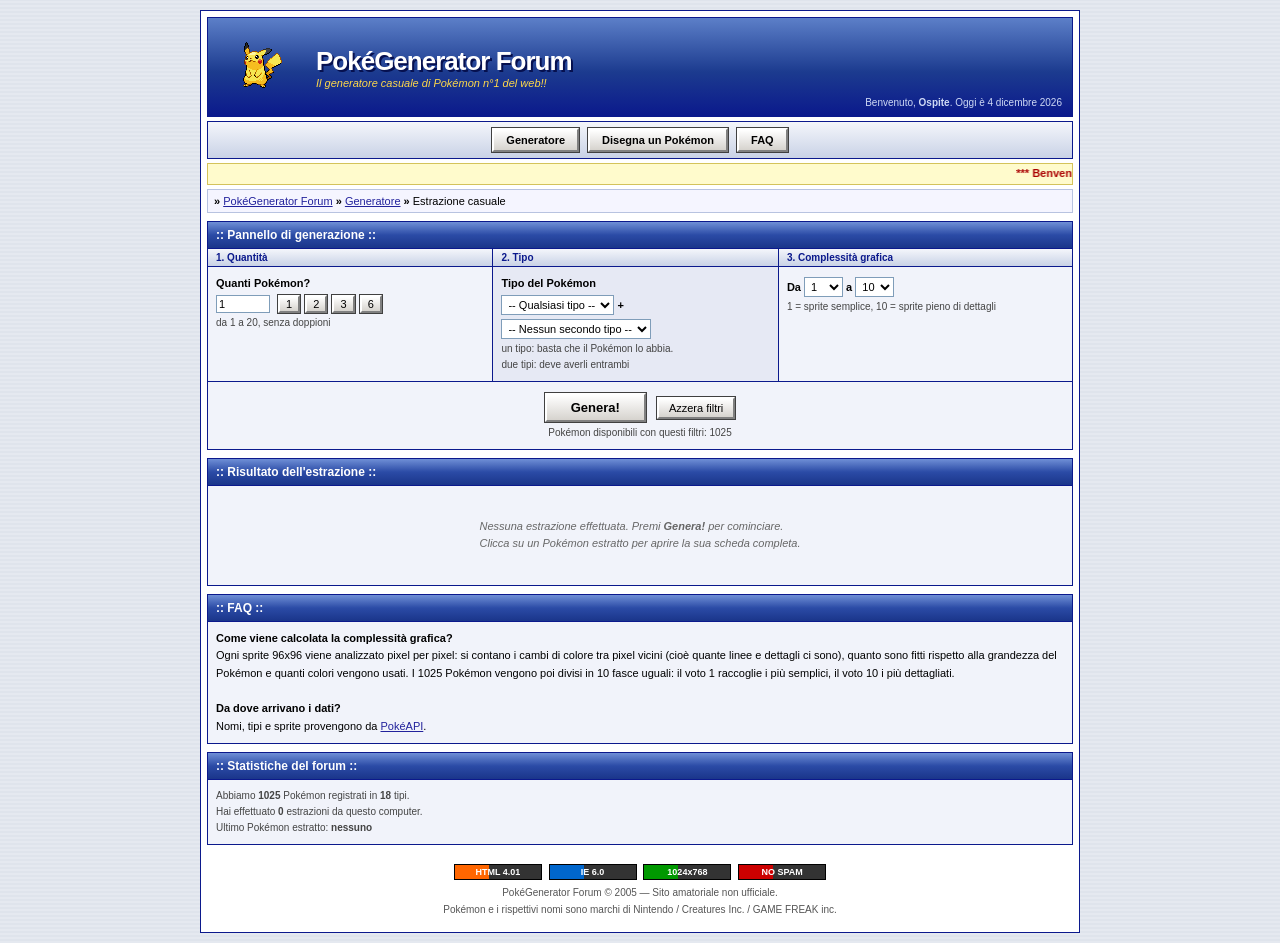
<file: index.html>
<!DOCTYPE html>
<html lang="it">
<head>
<meta charset="utf-8">
<meta name="viewport" content="width=device-width, initial-scale=1">
<title>PokéGenerator Forum :: Generatore casuale di Pokémon</title>
<meta name="description" content="Genera Pokémon casuali filtrando per quantità, tipo e complessità grafica dello sprite.">
<link rel="icon" href="sprites/25.png">
<link rel="stylesheet" href="style.css?v=5">
</head>
<body>
<table class="wrap" cellspacing="0" cellpadding="0" align="center"><tr><td>

  <table class="header" cellspacing="0" cellpadding="0" width="100%"><tr>
    <td class="logo-cell"><img src="sprites/25.png" width="96" height="96" alt="" class="px"></td>
    <td>
      <h1>PokéGenerator Forum</h1>
      <div class="tagline">Il generatore casuale di Pokémon n°1 del web!!</div>
    </td>
    <td class="header-links">
      <span class="small">Benvenuto, <b>Ospite</b>. Oggi è <span id="today"></span></span>
    </td>
  </tr></table>

  <div class="navbar"><a href="index.html">Generatore</a> <a href="draw.html">Disegna un Pokémon</a> <a href="index.html#faq">FAQ</a></div>

  <div class="marquee"><marquee scrollamount="4">*** Benvenuto su PokéGenerator Forum! *** 1025 Pokémon in archivio *** 18 tipi *** complessità grafica da 1 a 10 *** Sito ottimizzato per 1024x768 *** Firma il guestbook!! ***</marquee></div>

  <div class="breadcrumb"><b>&raquo;</b> <a href="#">PokéGenerator Forum</a> <b>&raquo;</b> <a href="#genera">Generatore</a> <b>&raquo;</b> Estrazione casuale</div>

  <a name="genera"></a>
  <table class="box" cellspacing="1" cellpadding="0" width="100%">
    <tr><th colspan="3" class="cat">:: Pannello di generazione ::</th></tr>
    <tr class="subhead">
      <td width="33%">1. Quantità</td>
      <td width="33%">2. Tipo</td>
      <td width="34%">3. Complessità grafica</td>
    </tr>
    <tr class="row">
      <td>
        <label for="qty">Quanti Pokémon?</label><br>
        <input type="number" id="qty" min="1" max="20" value="1" size="3">
        <div class="quick">
          <button type="button" class="btn mini" data-qty="1">1</button>
          <button type="button" class="btn mini" data-qty="2">2</button>
          <button type="button" class="btn mini" data-qty="3">3</button>
          <button type="button" class="btn mini" data-qty="6">6</button>
        </div>
        <div class="small">da 1 a 20, senza doppioni</div>
      </td>
      <td>
        <label for="type">Tipo del Pokémon</label><br>
        <select id="type"></select>
        <label for="type2">+</label>
        <select id="type2"></select>
        <div class="small">un tipo: basta che il Pokémon lo abbia.<br>due tipi: deve averli entrambi</div>
      </td>
      <td>
        <label for="cmin">Da</label>
        <select id="cmin"></select>
        <label for="cmax">a</label>
        <select id="cmax"></select>
        <div class="small">1 = sprite semplice, 10 = sprite pieno di dettagli</div>
      </td>
    </tr>
    <tr class="row">
      <td colspan="3" class="center">
        <button type="button" id="go" class="btn big">Genera!</button>
        <button type="button" id="reset" class="btn">Azzera filtri</button>
        <div class="small" id="pool"></div>
      </td>
    </tr>
  </table>

  <div id="notice" class="notice" hidden></div>

  <table class="box" cellspacing="1" cellpadding="0" width="100%">
    <tr><th class="cat">:: Risultato dell'estrazione ::</th></tr>
    <tr class="row"><td>
      <div id="results" class="results">
        <div class="empty">Nessuna estrazione effettuata. Premi <b>Genera!</b> per cominciare.<br>Clicca su un Pokémon estratto per aprire la sua scheda completa.</div>
      </div>
    </td></tr>
  </table>

  <a name="faq"></a>
  <table class="box" cellspacing="1" cellpadding="0" width="100%">
    <tr><th class="cat">:: FAQ ::</th></tr>
    <tr class="row"><td>
      <b>Come viene calcolata la complessità grafica?</b><br>
      Ogni sprite 96x96 viene analizzato pixel per pixel: si contano i cambi di colore tra pixel vicini
      (cioè quante linee e dettagli ci sono), quanto sono fitti rispetto alla grandezza del Pokémon e
      quanti colori vengono usati. I 1025 Pokémon vengono poi divisi in 10 fasce uguali:
      il voto 1 raccoglie i più semplici, il voto 10 i più dettagliati.<br><br>
      <b>Da dove arrivano i dati?</b><br>
      Nomi, tipi e sprite provengono da <a href="https://pokeapi.co/">PokéAPI</a>.
    </td></tr>
  </table>

  <a name="stats"></a>
  <table class="box" cellspacing="1" cellpadding="0" width="100%">
    <tr><th class="cat">:: Statistiche del forum ::</th></tr>
    <tr class="row"><td class="small">
      Abbiamo <b>1025</b> Pokémon registrati in <b>18</b> tipi.<br>
      Hai effettuato <b id="draws">0</b> estrazioni da questo computer.<br>
      Ultimo Pokémon estratto: <b id="last">nessuno</b>
    </td></tr>
  </table>

  <div class="footer">
    <span class="badge b1">HTML 4.01</span>
    <span class="badge b2">IE 6.0</span>
    <span class="badge b3">1024x768</span>
    <span class="badge b4">NO SPAM</span>
    <br>
    PokéGenerator Forum &copy; 2005 &mdash; Sito amatoriale non ufficiale.<br>
    Pokémon e i rispettivi nomi sono marchi di Nintendo / Creatures Inc. / GAME FREAK inc.
  </div>

</td></tr></table>

<script src="data/pokemon.js?v=5"></script>
<script src="common.js?v=5"></script>
<script src="script.js?v=5"></script>
</body>
</html>
</file>
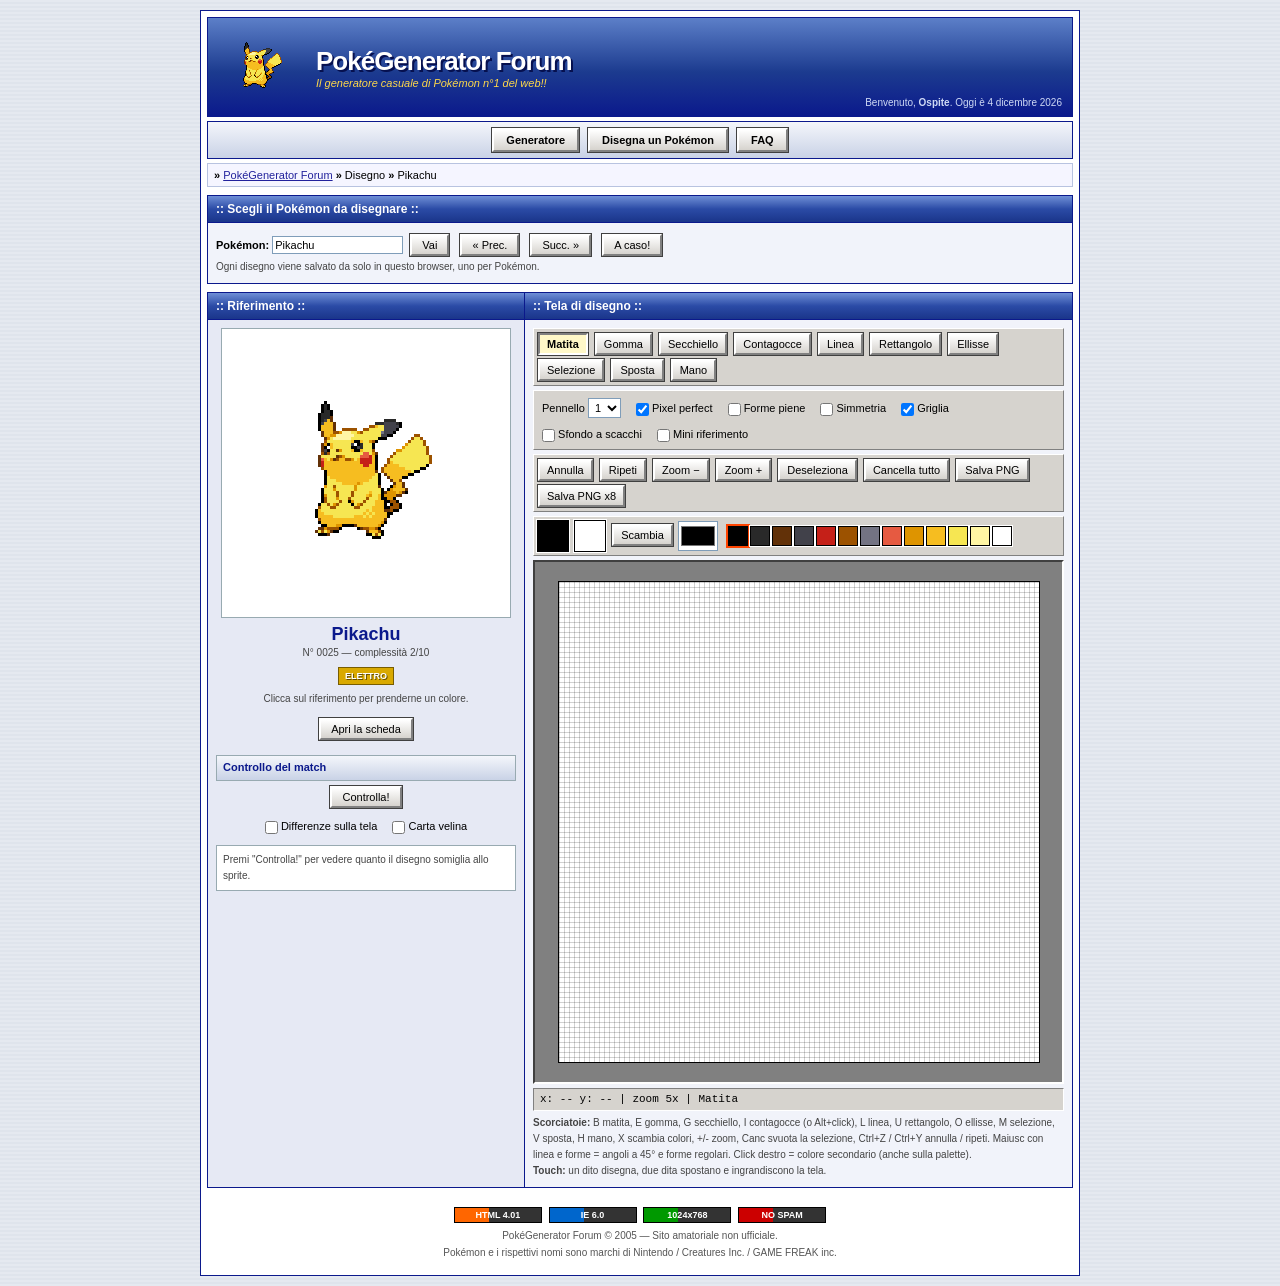
<file: draw.html>
<!DOCTYPE html>
<html lang="it">
<head>
<meta charset="utf-8">
<meta name="viewport" content="width=device-width, initial-scale=1">
<title>PokéGenerator Forum :: Disegno</title>
<meta name="description" content="Genera Pokémon casuali filtrando per quantità, tipo e complessità grafica dello sprite.">
<link rel="icon" href="sprites/25.png">
<link rel="stylesheet" href="style.css?v=5">
</head>
<body>
<table class="wrap" cellspacing="0" cellpadding="0" align="center"><tr><td>

  <table class="header" cellspacing="0" cellpadding="0" width="100%"><tr>
    <td class="logo-cell"><img src="sprites/25.png" width="96" height="96" alt="" class="px"></td>
    <td>
      <h1>PokéGenerator Forum</h1>
      <div class="tagline">Il generatore casuale di Pokémon n°1 del web!!</div>
    </td>
    <td class="header-links">
      <span class="small">Benvenuto, <b>Ospite</b>. Oggi è <span id="today"></span></span>
    </td>
  </tr></table>

  <div class="navbar"><a href="index.html">Generatore</a> <a href="draw.html">Disegna un Pokémon</a> <a href="index.html#faq">FAQ</a></div>

  <div class="breadcrumb"><b>&raquo;</b> <a href="index.html">PokéGenerator Forum</a> <b>&raquo;</b> Disegno <b>&raquo;</b> <span id="crumb"></span></div>

  <table class="box" cellspacing="1" cellpadding="0" width="100%">
    <tr><th class="cat">:: Scegli il Pokémon da disegnare ::</th></tr>
    <tr class="row"><td>
      <label for="pick">Pokémon:</label>
      <input type="text" id="pick" list="names" size="18" placeholder="nome o numero" autocomplete="off">
      <datalist id="names"></datalist>
      <button type="button" class="btn" id="pick-go">Vai</button>
      <button type="button" class="btn" id="pick-prev">&laquo; Prec.</button>
      <button type="button" class="btn" id="pick-next">Succ. &raquo;</button>
      <button type="button" class="btn" id="pick-random">A caso!</button>
      <div class="small">Ogni disegno viene salvato da solo in questo browser, uno per Pokémon.</div>
    </td></tr>
  </table>

  <table class="box draw" cellspacing="1" cellpadding="0" width="100%">
    <tr>
      <th class="cat">:: Riferimento ::</th>
      <th class="cat">:: Tela di disegno ::</th>
    </tr>
    <tr class="row">
      <td class="draw-left">
        <div class="ref-wrap" id="ref-wrap">
          <canvas id="ref" width="96" height="96" class="px"></canvas>
          <div id="ref-marker" class="ref-marker" hidden></div>
        </div>
        <div class="name" id="name"></div>
        <div class="small" id="number"></div>
        <div class="types" id="types"></div>
        <div class="small">Clicca sul riferimento per prenderne un colore.</div>
        <div class="navlinks"><a id="sheet" class="btn" target="_blank">Apri la scheda</a></div>

        <div class="subtitle">Controllo del match</div>
        <button type="button" class="btn" id="check">Controlla!</button>
        <div class="checks">
          <label class="opt"><input type="checkbox" id="opt-diff"> Differenze sulla tela</label>
          <label class="opt"><input type="checkbox" id="opt-onion"> Carta velina</label>
        </div>
        <div id="score" class="score small">Premi <b>Controlla!</b> per vedere quanto il disegno somiglia allo sprite.</div>
        <div class="legend small" id="legend" hidden>
          <span class="key k-ok"></span> giusto
          <span class="key k-color"></span> colore sbagliato<br>
          <span class="key k-miss"></span> mancante
          <span class="key k-extra"></span> di troppo
        </div>
      </td>
      <td class="draw-right">
        <div class="toolbar" id="tools">
          <button type="button" class="btn tool" data-tool="pencil" title="Matita (B)">Matita</button>
          <button type="button" class="btn tool" data-tool="eraser" title="Gomma (E)">Gomma</button>
          <button type="button" class="btn tool" data-tool="bucket" title="Secchiello (G)">Secchiello</button>
          <button type="button" class="btn tool" data-tool="picker" title="Contagocce (I)">Contagocce</button>
          <button type="button" class="btn tool" data-tool="line" title="Linea (L)">Linea</button>
          <button type="button" class="btn tool" data-tool="rect" title="Rettangolo (U)">Rettangolo</button>
          <button type="button" class="btn tool" data-tool="ellipse" title="Ellisse (O)">Ellisse</button>
          <button type="button" class="btn tool" data-tool="select" title="Selezione (M)">Selezione</button>
          <button type="button" class="btn tool" data-tool="move" title="Sposta (V)">Sposta</button>
          <button type="button" class="btn tool" data-tool="hand" title="Mano (H)">Mano</button>
        </div>
        <div class="toolbar options">
          <label class="opt">Pennello <select id="size"></select></label>
          <label class="opt"><input type="checkbox" id="opt-perfect" checked> Pixel perfect</label>
          <label class="opt"><input type="checkbox" id="opt-fill"> Forme piene</label>
          <label class="opt"><input type="checkbox" id="opt-sym"> Simmetria</label>
          <label class="opt"><input type="checkbox" id="opt-grid" checked> Griglia</label>
          <label class="opt"><input type="checkbox" id="opt-checker"> Sfondo a scacchi</label>
          <label class="opt"><input type="checkbox" id="opt-mini"> Mini riferimento</label>
        </div>
        <div class="toolbar">
          <button type="button" class="btn" id="undo" title="Annulla (Ctrl+Z)">Annulla</button>
          <button type="button" class="btn" id="redo" title="Ripeti (Ctrl+Y)">Ripeti</button>
          <button type="button" class="btn" id="zoom-out" title="Riduci (-)">Zoom &minus;</button>
          <button type="button" class="btn" id="zoom-in" title="Ingrandisci (+)">Zoom +</button>
          <button type="button" class="btn" id="deselect" title="Deseleziona (Ctrl+D)">Deseleziona</button>
          <button type="button" class="btn" id="clear">Cancella tutto</button>
          <button type="button" class="btn" id="export">Salva PNG</button>
          <button type="button" class="btn" id="export-big">Salva PNG x8</button>
        </div>

        <div class="toolbar colors">
          <span class="swatch big" id="fg" title="Colore primario (click sinistro)"></span>
          <span class="swatch big" id="bg" title="Colore secondario (click destro)"></span>
          <button type="button" class="btn mini" id="swap" title="Scambia i colori (X)">Scambia</button>
          <input type="color" id="custom" title="Scegli un colore libero">
          <span class="palette" id="palette" title="Palette dello sprite: click = primario, click destro = secondario"></span>
        </div>

        <div class="viewport-wrap">
          <img id="mini" class="mini-ref px" alt="" hidden>
          <div class="viewport" id="viewport">
          <div class="stage" id="stage">
            <img id="onion" class="layer px" alt="" hidden>
            <canvas id="canvas" class="layer px" width="96" height="96"></canvas>
            <canvas id="diff" class="layer px" width="96" height="96" hidden></canvas>
            <canvas id="preview" class="layer px" width="96" height="96"></canvas>
            <div id="grid" class="layer grid"></div>
            <div id="axis" class="axis" hidden></div>
            <div id="marquee" class="marquee-sel" hidden></div>
          </div>
        </div>
        </div>
        <div class="statusbar" id="status">&nbsp;</div>
        <div class="small">
          <b>Scorciatoie:</b> B matita, E gomma, G secchiello, I contagocce (o Alt+click), L linea, U rettangolo, O ellisse,
          M selezione, V sposta, H mano, X scambia colori, +/- zoom, Canc svuota la selezione, Ctrl+Z / Ctrl+Y annulla / ripeti.
          Maiusc con linea e forme = angoli a 45° e forme regolari. Click destro = colore secondario (anche sulla palette).<br>
          <b>Touch:</b> un dito disegna, due dita spostano e ingrandiscono la tela.
        </div>
      </td>
    </tr>
  </table>

  <div class="footer">
    <span class="badge b1">HTML 4.01</span>
    <span class="badge b2">IE 6.0</span>
    <span class="badge b3">1024x768</span>
    <span class="badge b4">NO SPAM</span>
    <br>
    PokéGenerator Forum &copy; 2005 &mdash; Sito amatoriale non ufficiale.<br>
    Pokémon e i rispettivi nomi sono marchi di Nintendo / Creatures Inc. / GAME FREAK inc.
  </div>

</td></tr></table>

<script src="data/pokemon.js?v=5"></script>
<script src="common.js?v=5"></script>
<script src="draw.js?v=5"></script>
</body>
</html>
</file>
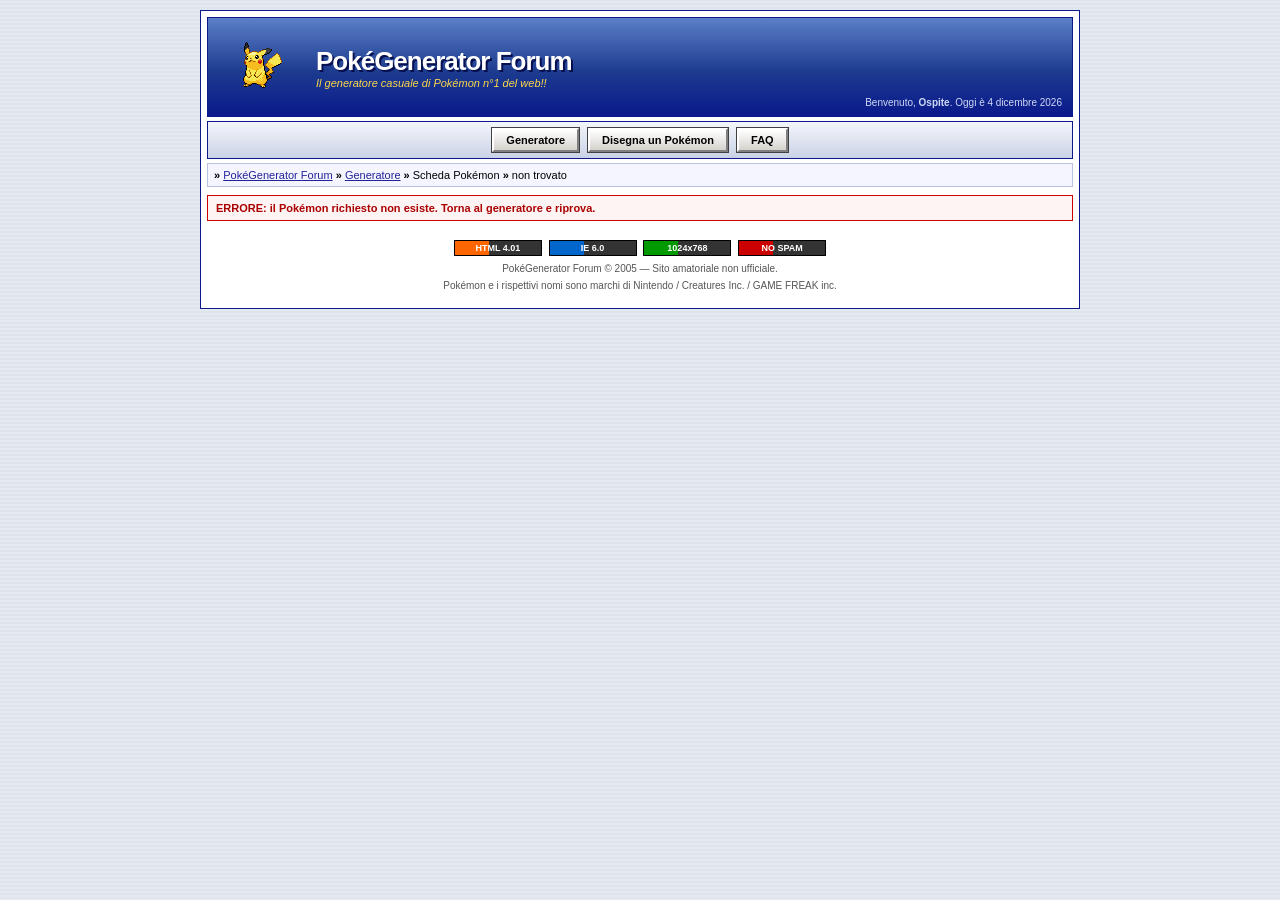
<file: pokemon.html>
<!DOCTYPE html>
<html lang="it">
<head>
<meta charset="utf-8">
<meta name="viewport" content="width=device-width, initial-scale=1">
<title>PokéGenerator Forum :: Scheda Pokémon</title>
<meta name="description" content="Genera Pokémon casuali filtrando per quantità, tipo e complessità grafica dello sprite.">
<link rel="icon" href="sprites/25.png">
<link rel="stylesheet" href="style.css?v=5">
</head>
<body>
<table class="wrap" cellspacing="0" cellpadding="0" align="center"><tr><td>

  <table class="header" cellspacing="0" cellpadding="0" width="100%"><tr>
    <td class="logo-cell"><img src="sprites/25.png" width="96" height="96" alt="" class="px"></td>
    <td>
      <h1>PokéGenerator Forum</h1>
      <div class="tagline">Il generatore casuale di Pokémon n°1 del web!!</div>
    </td>
    <td class="header-links">
      <span class="small">Benvenuto, <b>Ospite</b>. Oggi è <span id="today"></span></span>
    </td>
  </tr></table>

  <div class="navbar"><a href="index.html">Generatore</a> <a href="draw.html" id="nav-draw">Disegna un Pokémon</a> <a href="index.html#faq">FAQ</a></div>

  <div class="breadcrumb"><b>&raquo;</b> <a href="index.html">PokéGenerator Forum</a> <b>&raquo;</b> <a href="index.html">Generatore</a> <b>&raquo;</b> Scheda Pokémon <b>&raquo;</b> <span id="crumb"></span></div>

  <div id="notice" class="notice" hidden></div>

  <table class="box profile" cellspacing="1" cellpadding="0" width="100%" id="profile">
    <tr><th colspan="2" class="cat">:: Scheda Pokémon: <span id="title"></span> ::</th></tr>
    <tr class="row">
      <td class="profile-left">
        <div class="avatar"><img id="sprite" class="px" width="288" height="288" alt=""></div>
        <div class="name" id="name"></div>
        <div class="small" id="number"></div>
        <div class="types" id="types"></div>
        <div class="navlinks">
          <a id="prev" class="btn">&laquo; Prec.</a>
          <a id="next" class="btn">Succ. &raquo;</a>
        </div>
        <div class="navlinks"><a id="draw" class="btn">Disegna questo Pokémon</a></div>
      </td>
      <td class="profile-right">
        <table class="info" cellspacing="0" cellpadding="0" width="100%">
          <tr><th>Categoria</th><td id="genus"></td></tr>
          <tr><th>Descrizione</th><td id="desc"></td></tr>
          <tr><th>Altezza</th><td id="height"></td></tr>
          <tr><th>Peso</th><td id="weight"></td></tr>
          <tr><th>Abilità</th><td id="abilities"></td></tr>
          <tr><th>Generazione</th><td id="gen"></td></tr>
          <tr><th>Sesso</th><td id="gender"></td></tr>
          <tr><th>Tasso di cattura</th><td id="capture"></td></tr>
          <tr><th>Evoluzione</th><td id="evo"></td></tr>
          <tr><th>Complessità grafica</th><td id="cx"></td></tr>
        </table>
        <div class="subtitle">Statistiche base</div>
        <table class="stats" cellspacing="0" cellpadding="0" width="100%" id="stats"></table>
      </td>
    </tr>
  </table>

  <div class="footer">
    <span class="badge b1">HTML 4.01</span>
    <span class="badge b2">IE 6.0</span>
    <span class="badge b3">1024x768</span>
    <span class="badge b4">NO SPAM</span>
    <br>
    PokéGenerator Forum &copy; 2005 &mdash; Sito amatoriale non ufficiale.<br>
    Pokémon e i rispettivi nomi sono marchi di Nintendo / Creatures Inc. / GAME FREAK inc.
  </div>

</td></tr></table>

<script src="data/pokemon.js?v=5"></script>
<script src="data/details.js?v=5"></script>
<script src="common.js?v=5"></script>
<script src="pokemon-page.js?v=5"></script>
</body>
</html>
</file>
<file: style.css>
/* PokéGenerator Forum — stile forum 2005 */
body {
  margin: 0;
  padding: 10px 16px;
  background: #e5e9f0 repeating-linear-gradient(0deg, #e5e9f0 0, #e5e9f0 2px, #dfe4ec 2px, #dfe4ec 4px);
  color: #000;
  font: 11px Verdana, Geneva, Arial, Helvetica, sans-serif;
}
a { color: #22229c; }
a:hover { color: #ff4400; text-decoration: none; }
.small { font-size: 10px; color: #444; }
.center { text-align: center; }
.px { image-rendering: pixelated; image-rendering: crisp-edges; }

.wrap {
  width: 100%;
  max-width: 880px;
  background: #fff;
  border: 1px solid #0b198c;
  padding: 6px;
}

/* intestazione */
.header {
  background: linear-gradient(#5c7fc8, #1c3b8f 55%, #0b198c);
  border: 1px solid #0b198c;
  color: #fff;
}
.logo-cell { width: 100px; padding: 0 4px; }
.header h1 {
  margin: 0;
  font: bold 26px "Trebuchet MS", Verdana, sans-serif;
  letter-spacing: -1px;
  text-shadow: 2px 2px 0 #06104f;
}
.tagline { font-style: italic; color: #ffd94a; }
.header-links { text-align: right; padding: 0 10px; white-space: nowrap; vertical-align: bottom; padding-bottom: 8px; }
.header-links a { color: #fff; font-weight: bold; }
.header-links .small { color: #cfd9f5; }

.marquee {
  margin: 4px 0;
  padding: 3px 0;
  background: #fffbcc;
  border: 1px solid #d4c35a;
  color: #a00;
  font-weight: bold;
}
.breadcrumb {
  margin: 4px 0;
  padding: 5px 6px;
  background: #f5f5ff;
  border: 1px solid #b8c3e0;
}

/* riquadri in stile tabella del forum */
.box { background: #0b198c; margin: 8px 0; }
.box .cat {
  padding: 6px 8px;
  background: linear-gradient(#6f8fd6, #2b4ba6 50%, #1a358a);
  color: #fff;
  font: bold 12px Verdana, sans-serif;
  text-align: left;
}
.box .subhead td {
  padding: 3px 8px;
  background: linear-gradient(#f4f6fb, #c9d2e6);
  color: #0b198c;
  font-weight: bold;
  font-size: 10px;
}
.box .row td { padding: 8px; background: #f1f3fa; vertical-align: top; line-height: 1.6; }
.box .row td + td { background: #e6e9f4; }
.box .row td + td + td { background: #f1f3fa; }
.box .row td[colspan] { background: #f1f3fa; }

label { font-weight: bold; }
input, select {
  font: 11px Verdana, sans-serif;
  background: #fff;
  border: 1px solid #7f9db9;
  padding: 2px;
  margin: 2px 0;
}
input[type=number] { width: 48px; }
.quick { display: inline-block; margin-left: 4px; }

.btn {
  font: 11px Verdana, sans-serif;
  color: #000;
  background: linear-gradient(#fff, #d6d3ce);
  border: 2px solid;
  border-color: #fff #808080 #808080 #fff;
  outline: 1px solid #404040;
  padding: 3px 10px;
  margin: 3px 4px;
  cursor: pointer;
}
.btn:active { border-color: #808080 #fff #fff #808080; background: #d6d3ce; }
.btn:focus-visible { outline: 1px dotted #000; outline-offset: -5px; }
.btn.mini { padding: 1px 6px; margin: 2px 1px; }
.btn.big { font-weight: bold; font-size: 13px; padding: 5px 24px; }

.notice {
  margin: 8px 0;
  padding: 6px 8px;
  background: #fff4f4;
  border: 1px solid #c00;
  color: #a00;
  font-weight: bold;
}

/* risultati */
.results { display: flex; flex-wrap: wrap; gap: 8px; justify-content: center; }
.empty { padding: 24px 0; color: #666; font-style: italic; }
.card {
  width: 152px;
  background: #fff;
  border: 1px solid #98aab1;
  text-align: center;
}
.card-head {
  padding: 2px 4px;
  background: linear-gradient(#f4f6fb, #c9d2e6);
  border-bottom: 1px solid #98aab1;
  color: #0b198c;
  font-size: 10px;
  text-align: left;
}
.card img { width: 144px; height: 144px; display: block; margin: 0 auto; }
.card .name { font: bold 13px "Trebuchet MS", Verdana, sans-serif; color: #0b198c; }
.card .types { margin: 3px 0; }
.type {
  display: inline-block;
  padding: 1px 6px;
  margin: 0 1px;
  border: 1px solid rgba(0, 0, 0, .45);
  color: #fff;
  font-size: 9px;
  font-weight: bold;
  text-transform: uppercase;
  text-shadow: 1px 1px 0 rgba(0, 0, 0, .55);
}
.cx { padding: 3px 0 5px; border-top: 1px dotted #98aab1; margin-top: 4px; font-size: 10px; }
.bar { display: inline-block; vertical-align: middle; border: 1px solid #555; background: #fff; line-height: 0; padding: 1px; }
.bar i { display: inline-block; width: 6px; height: 8px; margin-right: 1px; background: #ddd; }
.bar i:last-child { margin-right: 0; }
.bar i.on { background: linear-gradient(#ffb347, #e05a00); }

/* piè di pagina */
.footer { margin-top: 10px; padding: 8px; text-align: center; font-size: 10px; color: #555; line-height: 1.7; }
.badge {
  display: inline-block;
  width: 86px;
  height: 14px;
  line-height: 14px;
  margin: 0 2px 4px;
  border: 1px solid #000;
  color: #fff;
  font: bold 9px/14px Verdana, sans-serif;
}
.b1 { background: linear-gradient(90deg, #f60 40%, #333 40%); }
.b2 { background: linear-gradient(90deg, #06c 40%, #333 40%); }
.b3 { background: linear-gradient(90deg, #090 40%, #333 40%); }
.b4 { background: linear-gradient(90deg, #c00 40%, #333 40%); }

/* schermi piccoli: le tre colonne vanno una sotto l'altra */
@media (max-width: 600px) {
  body { padding: 6px; }
  .header-links { display: none; }
  .header h1 { font-size: 19px; }
  .logo-cell, .logo-cell img { width: 56px; height: 56px; }
  .box .subhead { display: none; }
  .box .row, .box .row td { display: block; }
  .box .row td { width: auto; border-top: 1px solid #0b198c; }
  .card { width: 138px; }
  .card img { width: 96px; height: 96px; }
}

/* le schede dei risultati sono link alla pagina del Pokémon */
a.card { display: block; color: #000; text-decoration: none; cursor: pointer; }
a.card:hover { color: #000; border-color: #ff4400; background: #fffbe8; }
a.card:hover .name { color: #ff4400; text-decoration: underline; }

/* scheda Pokémon (pokemon.html): sprite a sinistra, dati a destra */
.profile .row td.profile-left { width: 300px; text-align: center; background: #e6e9f4; }
.profile .row td.profile-right { background: #f1f3fa; }
.avatar { background: #fff; border: 1px solid #98aab1; margin-bottom: 6px; }
.avatar img { display: block; margin: 0 auto; width: 288px; height: 288px; }
.profile-left .name { font: bold 18px "Trebuchet MS", Verdana, sans-serif; color: #0b198c; }
.profile-left .types { margin: 6px 0; }
.navlinks { margin-top: 8px; }
a.btn { display: inline-block; text-decoration: none; }
a.btn:hover { color: #000; }
.box .row .info th, .box .row .info td,
.box .row .stats th, .box .row .stats td {
  padding: 4px 6px;
  background: none;
  border-bottom: 1px dotted #98aab1;
  text-align: left;
  vertical-align: top;
  line-height: 1.5;
}
.info th, .stats th { width: 130px; color: #0b198c; white-space: nowrap; }
.subtitle {
  margin: 12px 0 2px;
  padding: 3px 6px;
  background: linear-gradient(#f4f6fb, #c9d2e6);
  border: 1px solid #98aab1;
  color: #0b198c;
  font-weight: bold;
}
.box .row .stats td.num { width: 30px; text-align: right; font-weight: bold; }
.statbar { height: 10px; border: 1px solid #555; background: #fff; }
.statbar div { height: 100%; }
.statbar .low { background: linear-gradient(#ff8a7a, #c8321e); }
.statbar .mid { background: linear-gradient(#ffd45a, #d99a00); }
.statbar .high { background: linear-gradient(#8fd96a, #3a9a1e); }
.box .row .stats tr.total th, .box .row .stats tr.total td { border-bottom: 0; }

@media (max-width: 600px) {
  .profile .row td.profile-left { width: auto; }
  .avatar img { width: 192px; height: 192px; }
  .box .row .info, .box .row .stats { display: table; }
  .box .row .info tr, .box .row .stats tr { display: table-row; }
  .box .row .info th, .box .row .info td,
  .box .row .stats th, .box .row .stats td { display: table-cell; border-top: 0; }
  .info th, .stats th { width: 96px; white-space: normal; }
}

/* barra di navigazione sotto l'intestazione */
.navbar { margin: 4px 0; padding: 4px; background: linear-gradient(#f4f6fb, #c9d2e6); border: 1px solid #0b198c; text-align: center; }
.navbar a { display: inline-block; margin: 2px 3px; padding: 4px 12px; background: linear-gradient(#fff, #d6d3ce); border: 2px solid; border-color: #fff #808080 #808080 #fff; outline: 1px solid #404040; color: #000; font-weight: bold; text-decoration: none; }
.navbar a:hover { color: #ff4400; }

/* pagina di disegno (draw.html): riferimento a sinistra, tela a destra */
/* layout fisso: la tela ingrandita scorre dentro il suo riquadro invece di allargare la pagina */
.draw { table-layout: fixed; }
.draw th:first-child { width: 300px; }
.draw .row td.draw-left { width: 300px; text-align: center; background: #e6e9f4; }
.draw .row td.draw-right { background: #f1f3fa; }
.draw-left .name { font: bold 18px "Trebuchet MS", Verdana, sans-serif; color: #0b198c; }
.draw-left .types { margin: 6px 0; }
.draw-left .subtitle { text-align: left; }
.ref-wrap { position: relative; width: 288px; max-width: 100%; aspect-ratio: 1; margin: 0 auto 6px; background: #fff; border: 1px solid #98aab1; cursor: crosshair; touch-action: manipulation; }
.ref-wrap canvas { display: block; width: 100%; height: 100%; }
.ref-marker { position: absolute; box-sizing: border-box; border: 1px solid #f00; outline: 1px solid #fff; pointer-events: none; }

.swatch { display: inline-block; width: 18px; height: 18px; margin: 1px; border: 1px solid #000; outline: 1px solid #fff; vertical-align: middle; cursor: pointer; }
.swatch.big { width: 30px; height: 30px; cursor: default; }
.swatch.sel { outline: 2px solid #ff4400; }
.palette { margin-left: 6px; }
#custom { width: 40px; height: 30px; padding: 0; vertical-align: middle; }
.checks { margin: 4px 0; }
.score { margin: 6px 0; padding: 6px; background: #fff; border: 1px solid #98aab1; text-align: left; line-height: 1.6; }
.score .big { font: bold 20px "Trebuchet MS", Verdana, sans-serif; color: #0b198c; }
.legend { text-align: left; line-height: 1.9; }
.key { display: inline-block; width: 10px; height: 10px; border: 1px solid #000; vertical-align: middle; margin-left: 4px; }
.k-ok { background: #2fbf3a; } .k-color { background: #ff9a1a; } .k-miss { background: #ffe81a; } .k-extra { background: #e81a1a; }

.toolbar { margin-bottom: 4px; padding: 2px; background: #d6d3ce; border: 1px solid; border-color: #fff #808080 #808080 #fff; }
.toolbar .btn { margin: 2px; padding: 3px 7px; }
.btn.tool.on { border-color: #808080 #fff #fff #808080; background: #fff8c8; font-weight: bold; }
.opt { display: inline-block; margin: 3px 6px; font-weight: normal; white-space: nowrap; }
.opt input { vertical-align: middle; }

.viewport-wrap { position: relative; }
.mini-ref { position: absolute; top: 6px; right: 22px; z-index: 2; width: 96px; height: 96px; background: #fff; border: 1px solid #000; box-shadow: 2px 2px 0 rgba(0, 0, 0, .4); pointer-events: none; }
.viewport { display: flex; height: 520px; max-height: 70vh; overflow: auto; background: #808080; border: 2px solid; border-color: #404040 #fff #fff #404040; }
.stage { position: relative; flex: none; margin: auto; background: #fff; box-shadow: 0 0 0 1px #000; touch-action: none; cursor: crosshair; }
.stage.checker { background: repeating-conic-gradient(#fff 0 25%, #cfcfcf 0 50%) 0 0 / 16px 16px; }
.stage .layer { position: absolute; left: 0; top: 0; width: 100%; height: 100%; pointer-events: none; }
#onion { opacity: .4; }
#diff { opacity: .8; }
.grid { background-image: linear-gradient(to right, rgba(0, 0, 0, .18) 1px, transparent 1px), linear-gradient(to bottom, rgba(0, 0, 0, .18) 1px, transparent 1px); }
.axis { position: absolute; top: 0; bottom: 0; left: 50%; width: 0; border-left: 1px dashed #0a0; pointer-events: none; }
.marquee-sel { position: absolute; box-sizing: border-box; border: 1px dashed #000; outline: 1px dashed #fff; outline-offset: -2px; pointer-events: none; }
.statusbar { margin: 4px 0; padding: 2px 6px; background: #d6d3ce; border: 1px solid; border-color: #808080 #fff #fff #808080; font-family: "Courier New", monospace; }

@media (max-width: 600px) {
  .draw .row td.draw-left, .draw th:first-child { width: auto; }
  .draw tr:first-child th + th { display: none; }
  .ref-wrap { width: 192px; }
}
/* dita: bottoni e colori più grandi */
@media (pointer: coarse) {
  .toolbar .btn, .draw-left .btn { padding: 8px 10px; }
  .swatch { width: 28px; height: 28px; margin: 2px; }
  .opt { margin: 8px 8px; }
}
</file>
